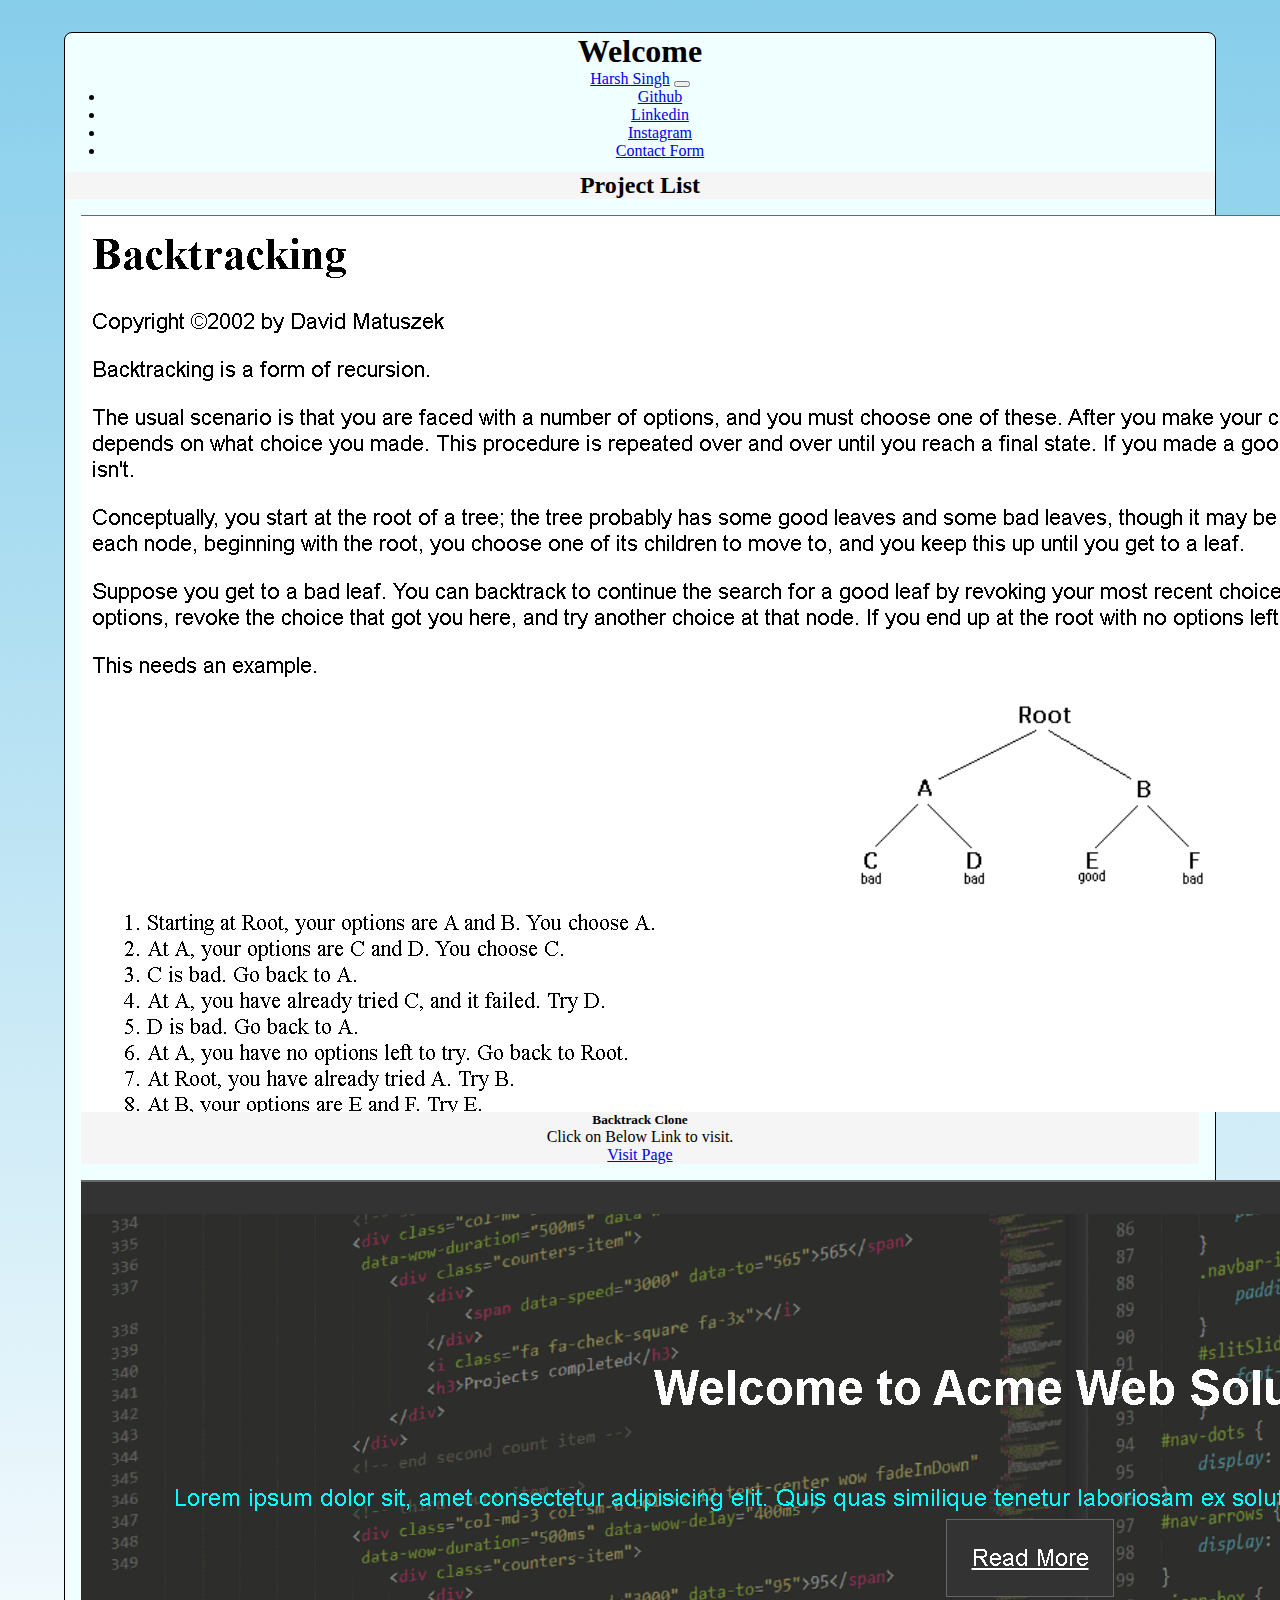
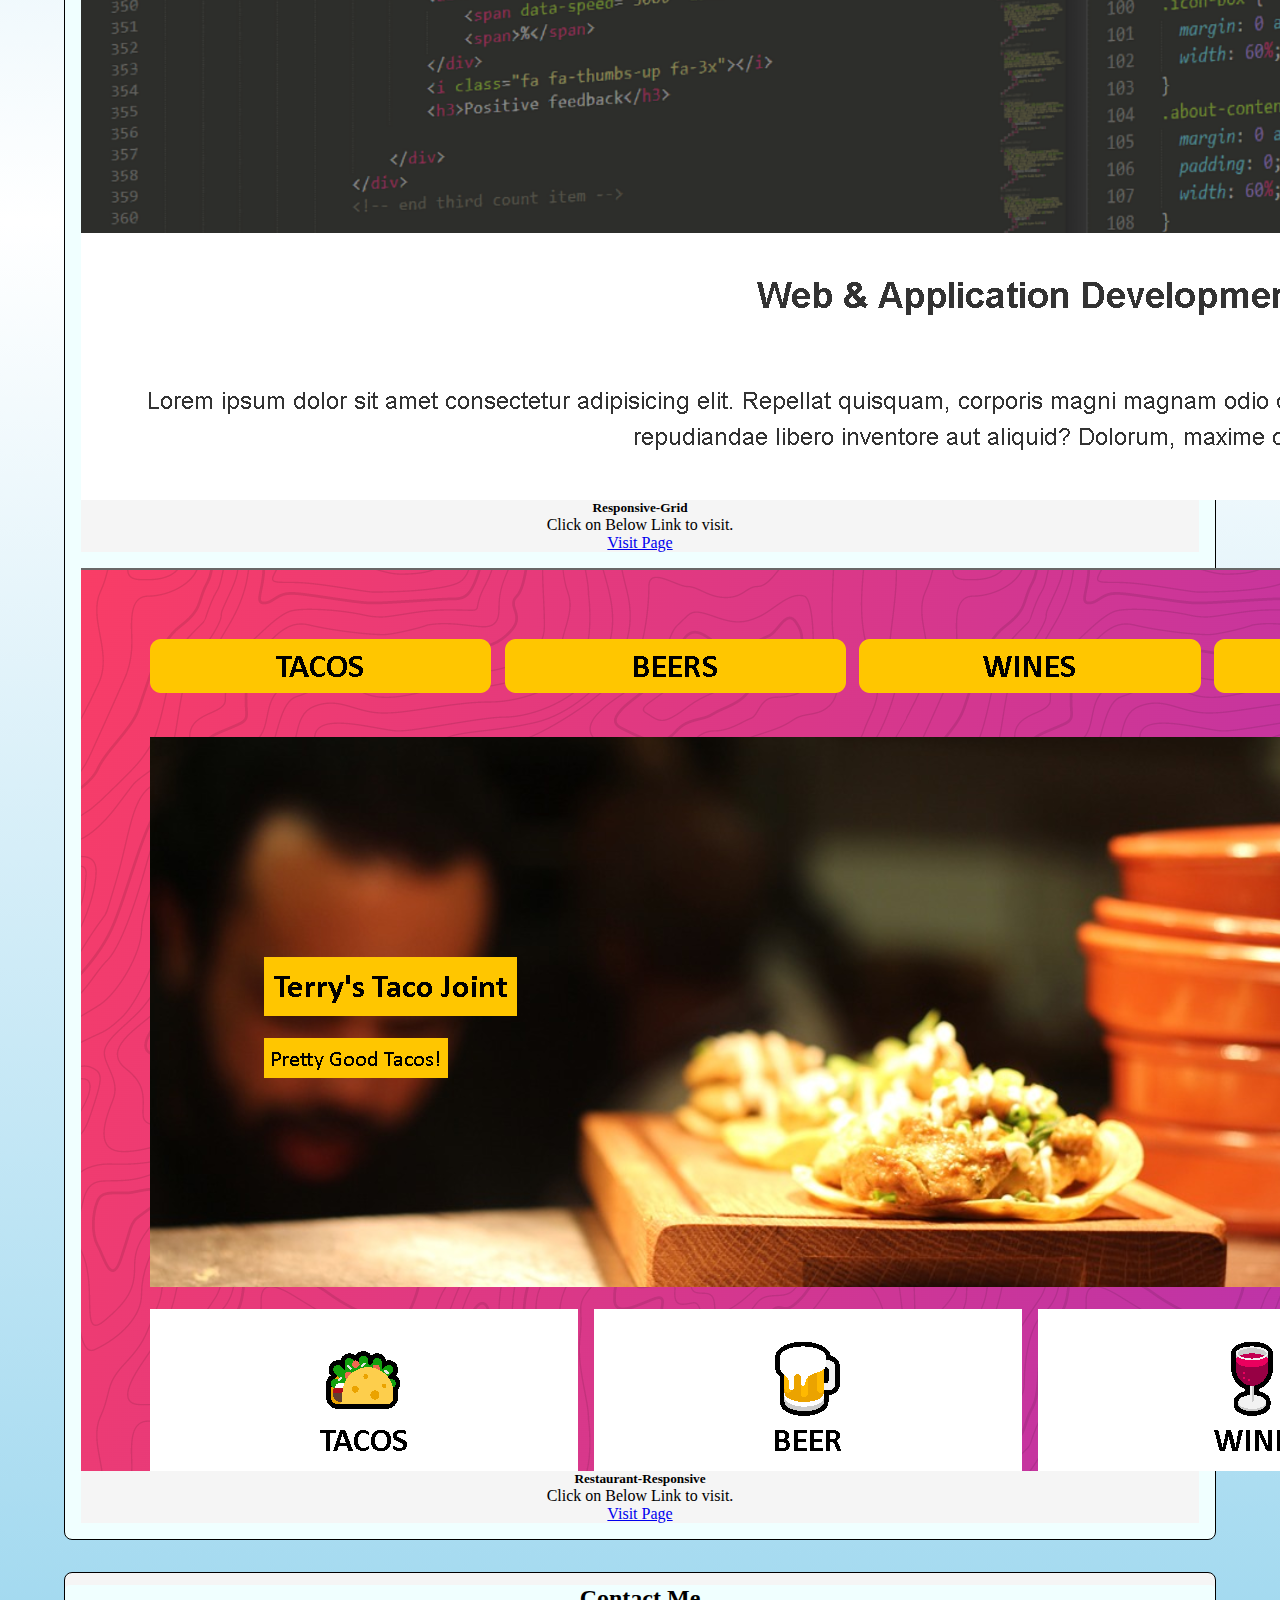
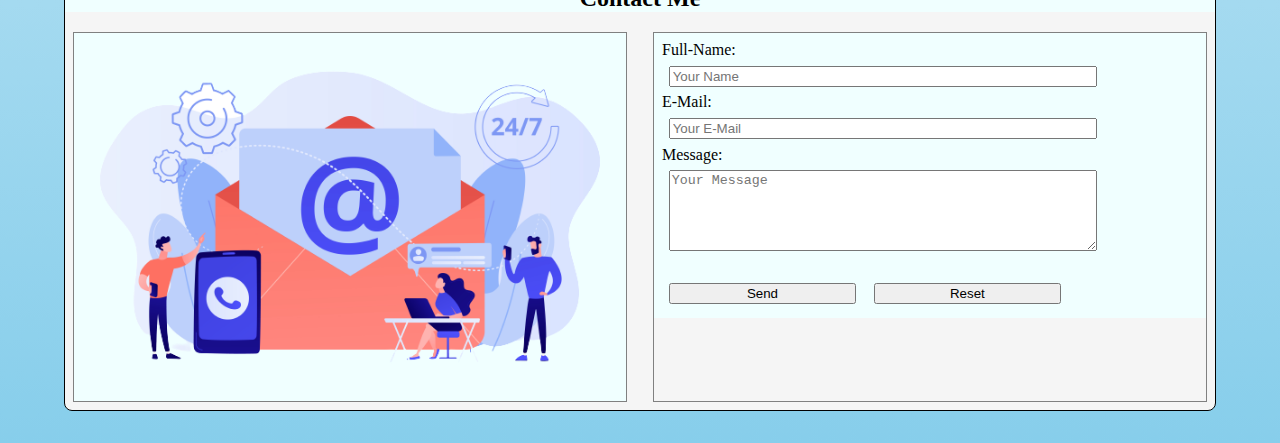
<file: index.html>
<html lang="en">
<head>
    <meta charset="UTF-8">
    <meta http-equiv="X-UA-Compatible" content="IE=edge">
    <link href="https://cdn.jsdelivr.net/npm/bootstrap@5.1.3/dist/css/bootstrap.min.css" rel="stylesheet" integrity="sha384-1BmE4kWBq78iYhFldvKuhfTAU6auU8tT94WrHftjDbrCEXSU1oBoqyl2QvZ6jIW3" crossorigin="anonymous">
    <link rel="stylesheet" href="style.css">
    <link rel="shortcut icon" href="Images/H.svg" type="image/x-icon">
    
    <meta name="viewport" content="width=device-width, initial-scale=1.0">
    <title>Simple Site Projects</title>
</head>
<body>
<!-- SECTION 1 -->
  <section id="section1">
    <header>

      <div class="h1 animation">
        <h1 >Welcome</h1>
      </div>

      <nav class="navbar navbar-expand-lg navbar-dark bg-dark ">
          <div class="container-fluid">

            <a class="navbar-brand" href="#">Harsh Singh</a>
            <button class="navbar-toggler" type="button" data-bs-toggle="collapse" data-bs-target="#navbarSupportedContent" aria-controls="navbarSupportedContent" aria-expanded="false" aria-label="Toggle navigation">
              <span class="navbar-toggler-icon"></span>
            </button>

            <div class="collapse navbar-collapse" id="navbarSupportedContent">
              <ul class="navbar-nav ms-auto">
                <li class="nav-item">
                  <a class="nav-link active" target="_blank" href="https://github.com/Harsh-Singh-Rajput">Github</a>
                </li>
                <li class="nav-item">
                  <a class="nav-link active" target="_blank" href="https://www.linkedin.com/in/harshsinghrajput/">Linkedin</a>
                </li>
                <li class="nav-item">
                  <a class="nav-link active" target="_blank" href="https://www.instagram.com/invites/contact/?i=1t0uxjggykoe4&utm_content=1nyvn9j">Instagram</a>
                </li>
                <li class="nav-item">
                  <a class="nav-link active" href="#section2">Contact Form</a>
                </li>
              </ul>
            </div>

          </div>
        </nav> 

    </header>

    <main>
        <h2 class="display-6">Project List </h2>
        <div class="row">

          <div class="col-sm-4">
            <div class="card">
              <img src="Images/Backtrack.png" width="auto" class="card-img-top imganimation1" alt="Backtrack-Clone">
              <div class="card-body">
                <h5 class="card-title">Backtrack Clone</h5>
                <p class="card-text">Click on Below Link to visit.</p>
                <a target="_blank" href="Backtrack-Clone/index.html" class="btn btn-primary">Visit Page</a>
              </div>
            </div>
          </div>

          <div class="col-sm-4">
            <div class="card">
              <img src="Images/Responsive-Grid.png" class="card-img-top" alt="Responsive-Grid">
              <div class="card-body">
                <h5 class="card-title">Responsive-Grid</h5>
                <p class="card-text">Click on Below Link to visit.</p>
                <a target="_blank" href="Responsive-Grid/website.html" class="btn btn-primary">Visit Page</a>
              </div>
            </div>
          </div>

          <div class="col-sm-4">
            <div class="card">
              <img src="Images/Restaurant-Responsive.png" class="card-img-top" alt="Restaurant-Responsive">
              <div class="card-body">
                <h5 class="card-title">Restaurant-Responsive</h5>
                <p class="card-text">Click on Below Link to visit.</p>
                <a target="_blank" href="Restaurant-Responsive/webpage.html" class="btn btn-primary">Visit Page</a>
              </div>
            </div>
          </div>

          

          
        </div>
    </main>
  </section>
<!-- SECTION 1 -->


<!-- SECTION 2 -->
  <section id="section2">
    <h2 class="h1 animation">Contact Me</h2>
    <div class="grid-container1">
      <div class="contact-img">
        <img src="Images/Contact-Me-removebg-preview.png" alt="">
      </div>
      <div class="contact-me">
        
        <form action="mailto:hs98215479@gmail.com" method="post" enctype="text/plain">
          
            <label for="full-Name" class="">Full-Name:</label>
            <br>
            <input type="text" class="" id="full-name" placeholder="Your Name">
            <br>
            <label for="E-mail">E-Mail:</label>
            <br>
            <input type="text" name="E-mail" id="E-mail" placeholder="Your E-Mail">
            <br>
            <label for="Message">Message:</label>
            <br>
            <textarea name="Message" id="Message" placeholder="Your Message" cols="50" rows="5"></textarea>
            <br>
            <!-- <textarea name="Message" id="Message" cols="60" rows="5" placeholder="Your Message"></textarea> -->
            <br>
            <input type="submit" class="btn btn-info btn-sm " value="Send">
            <input type="reset" class="btn btn-info btn-sm " value="Reset">          
        </form>
      </div>
    </div>
    
  </section>
<!-- SECTION 2 -->


    
       




      




    <!-- JavaScript Bundle with Popper -->
    <script src="https://cdn.jsdelivr.net/npm/bootstrap@5.1.3/dist/js/bootstrap.bundle.min.js" integrity="sha384-ka7Sk0Gln4gmtz2MlQnikT1wXgYsOg+OMhuP+IlRH9sENBO0LRn5q+8nbTov4+1p" crossorigin="anonymous"></script>
</body>
</html>
</file>
<file: style.css>
*{
    margin: 0;
}
body{
    text-align: center;
    margin: 2em;
    background-image: linear-gradient(180deg, skyblue, white, skyblue);
    
}

h1{
    margin: 0;
}

h2{
    margin:.5em 0 .5em 0;
}

/* ANIMATION */
@keyframes hAnimation{
    from{
        margin: 0 0 0 100%;
        background-color: white;
    }
    to{
       margin: 0%;
       background-image: linear-gradient(90deg, whitesmoke, skyblue, whitesmoke);
    }
}

@keyframes img1{
    0%{background-image: url("Images/Backtrack.png");}
    25%{background-image: url("Images/Backtrack2.png");}
    /* 50%{}
    100%{} */
}

.animation{
    position: relative;;
    animation-name: hAnimation;
    animation-duration: 5s;
    animation-iteration-count: infinite;
    animation-fill-mode: forwards;
    /* background-image: linear-gradient(90deg, yellow, skyblue, yellow);     */
}

.imganimation1{
    animation-name: img1;
    animation-duration: 5s;
    width: auto;
    animation-iteration-count: infinite;

}

.h1{
    border-top-left-radius: .2em;
    border-top-right-radius: .2em;
    
}


/* SECTION 1 */
#section1{
    margin: 2em;
    background-color: azure;
    border: 1px solid black;
    border-radius: .5em;
}

#section1 main{
    /* margin: 2em; */
    /* padding: 1em; */
}

.card{
    background-color: whitesmoke;
    margin: 1em; 
}


main h2{
    background-color: whitesmoke;
}
/* SECTION 1 */

/* SECTION 2 */
#section2{
    margin: 2em;
    background-color: whitesmoke;
    border: 1px solid black;
    border-radius: .5em;
    height: auto;
}

#section2 h2{
    background-color: azure;
}

.grid-container1{
    display: grid;
    gap: 10px;
    /* height: 100%; */
    grid-template-columns: repeat(auto-fit, minmax(200px, 1fr));
    /* grid-template-rows: 550px; */
}

.contact-img{
    margin: .5em;
    border: 1px solid gray;

}

.contact-me{
    margin: .5em;
    /* height: 100%; */
    border: 1px solid gray;
}
.contact-img img{
    width: 100%;
    /* height: 100%; */
    background-color: azure;
    object-fit: cover;
}

form{
    /* margin: 1em; */
    text-align: left;
    /* width: 100%; */
    padding: .5em;
    background-color: azure;
}

form input, form input[type=email], textarea{
    margin: .5em;
    width: 80%;
}

input[type=submit], input[type=reset]{
    width: 35%;
    position: relative;
    /* left: 20%; */
}


/* SECTION 2 */
</file>
